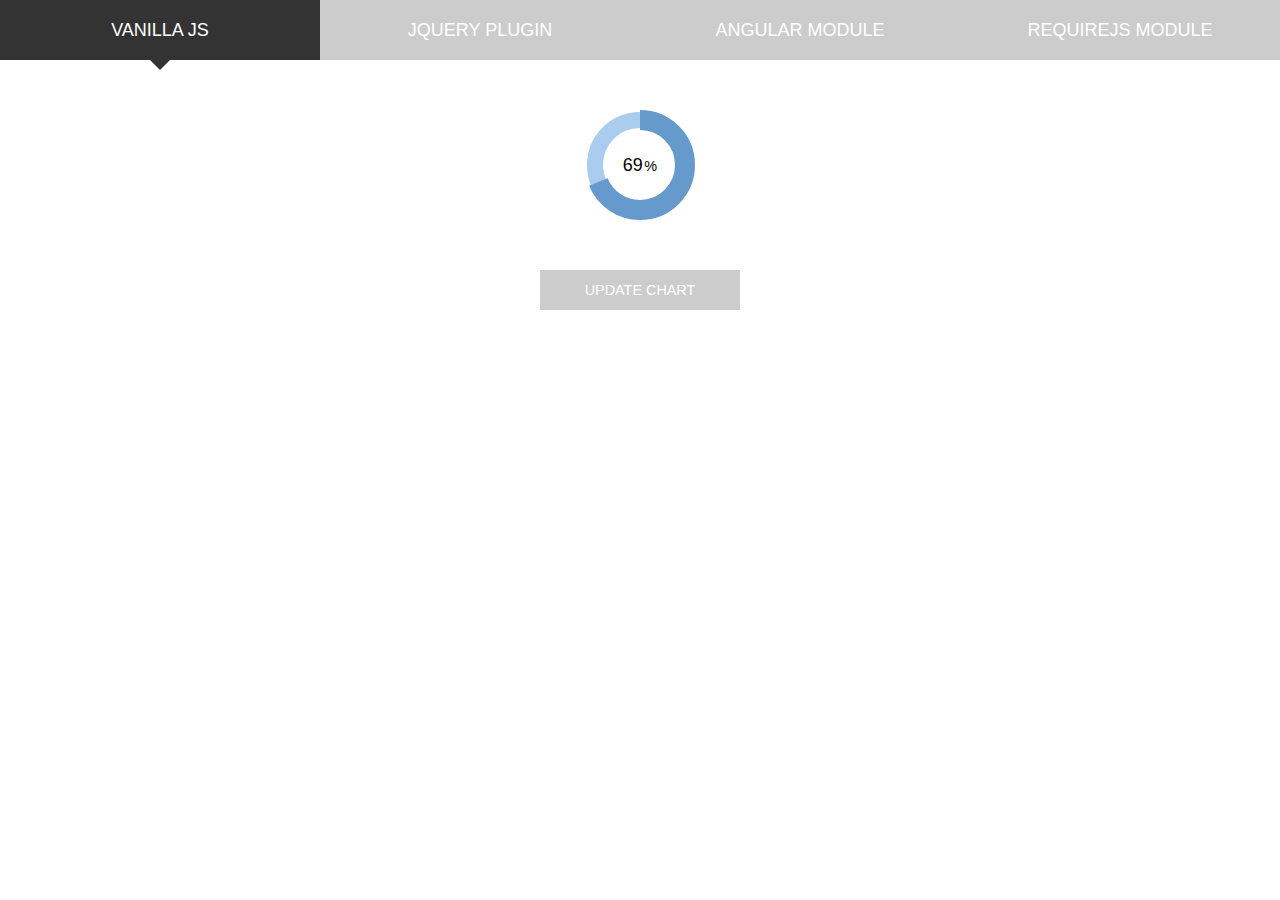
<file: rendro-easy-pie-chart-97b5824/demo/index.html>
<!doctype html>
<html lang="en">
<head>
	<meta charset="UTF-8"/>
	<title>vanilla</title>
	<meta name="viewport" content="width=device-width"/>
	<link rel="stylesheet" href="style.css"/>
</head>
<body>

	<ul>
		<li><a href="index.html" class="active">Vanilla JS</a></li>
		<li><a href="jquery.html">jQuery plugin</a></li>
		<li><a href="angular.html">Angular module</a></li>
		<li><a href="requirejs.html">RequireJS module</a></li>
	</ul>

	<span class="chart" data-percent="86">
		<span class="percent"></span>
	</span>

	<span class="btn js_update">Update chart</span>

	<script src="../dist/easypiechart.js"></script>
	<script>
	document.addEventListener('DOMContentLoaded', function() {
		var chart = window.chart = new EasyPieChart(document.querySelector('span'), {
			easing: 'easeOutElastic',
			delay: 3000,
			barColor: '#69c',
			trackColor: '#ace',
			scaleColor: false,
			lineWidth: 20,
			trackWidth: 16,
			lineCap: 'butt',
			onStep: function(from, to, percent) {
				this.el.children[0].innerHTML = Math.round(percent);
			}
		});

		document.querySelector('.js_update').addEventListener('click', function(e) {
			chart.update(Math.random()*200-100);
		});

	});
	</script>
</body>
</html>
</file>
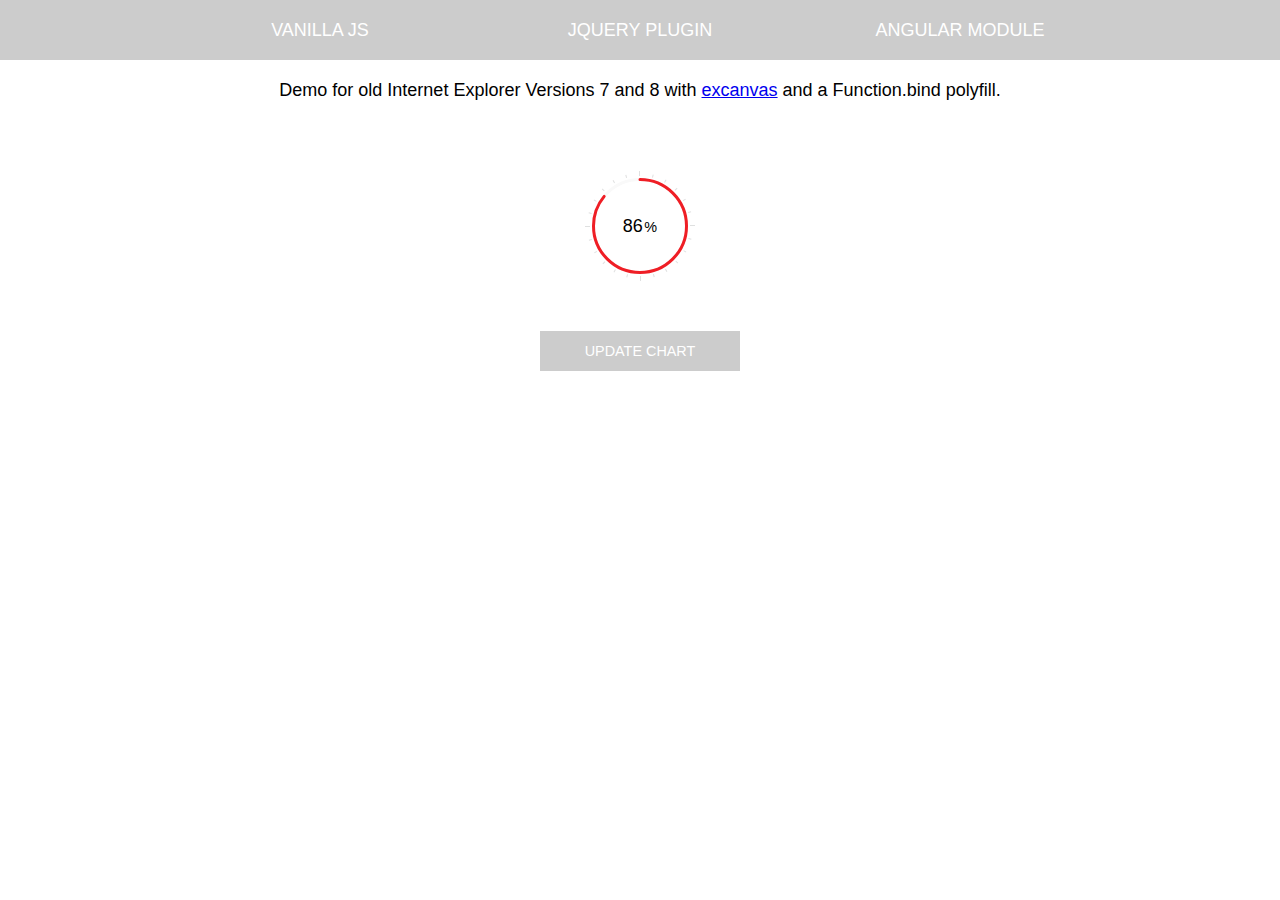
<file: rendro-easy-pie-chart-97b5824/demo/old-ie.html>
<!doctype html>
<html lang="en">
<head>
	<meta charset="UTF-8"/>
	<title>jQuery</title>
	<meta name="viewport" content="width=device-width"/>
	<link rel="stylesheet" href="style.css"/>
	<script src="excanvas.compiled.js"></script>
	<script>
	// IE function.bind polyfill
	if (!Function.prototype.bind) {
		Function.prototype.bind = function (oThis) {
			if (typeof this !== "function") {
				// closest thing possible to the ECMAScript 5 internal IsCallable function
				throw new TypeError("Function.prototype.bind - what is trying to be bound is not callable");
			}

			var aArgs = Array.prototype.slice.call(arguments, 1),
				fToBind = this,
				fNOP = function () {},
				fBound = function () {
					return fToBind.apply(this instanceof fNOP && oThis ? this : oThis,
				aArgs.concat(Array.prototype.slice.call(arguments)));
			};

			fNOP.prototype = this.prototype;
			fBound.prototype = new fNOP();

			return fBound;
		};
	}
	</script>
</head>
<body>

	<ul>
		<li><a href="index.html">Vanilla JS</a></li>
		<li><a href="jquery.html">jQuery plugin</a></li>
		<li><a href="angular.html">Angular module</a></li>
	</ul>

	<p>Demo for old Internet Explorer Versions 7 and 8 with <a href="http://excanvas.sourceforge.net" target="_blank">excanvas</a> and a Function.bind polyfill.</p>

	<span class="chart" data-percent="86">
		<span class="percent"></span>
	</span>

	<span class="btn js_update">Update chart</span>

	<script src="http://ajax.googleapis.com/ajax/libs/jquery/1.10.2/jquery.min.js"></script>
	<script src="../dist/jquery.easypiechart.min.js"></script>
	<script>
	$(function() {
		var $chart = $('.chart');
		$chart.easyPieChart({
			onStep: function(from, to, percent) {
				$(this.el).find('.percent').text(Math.round(percent));
			}
		});
		var chart = window.chart = $chart.data('easyPieChart');
		chart.update($chart.data('percent'));
		$('.js_update').on('click', function() {
			chart.update(Math.random()*200-100);
		});
	});
	</script>
</body>
</html>
</file>
<file: rendro-easy-pie-chart-97b5824/demo/style.css>
html,
body {
  padding: 0;
  margin: 0;
}
body {
  -webkit-font-smoothing: antialiased;
  text-align: center;
  font: 18px / 1.4 'Helvetica', 'Arial', sans-serif;
  padding-top: 60px;
}
ul {
  position: fixed;
  top: 0;
  left: 0;
  right: 0;
  margin: 0;
  padding: 0;
  height: 60px;
  background: #cccccc;
  font-size: 0;
  line-height: 0;
  letter-spacing: -0.3em;
}
li {
  position: relative;
  display: inline-block;
  vertical-align: top;
  width: 25%;
  text-align: center;
  font-size: 18px;
  line-height: 60px;
  letter-spacing: normal;
}
li a {
  display: block;
  color: #ffffff;
  text-decoration: none;
  text-transform: uppercase;
  white-space: nowrap;
}
li a:hover,
li a.active {
  background: #333333;
  color: #ffffff;
}
li a.active:after {
  content: '';
  position: absolute;
  top: 100%;
  left: 50%;
  margin-left: -10px;
  border: 10px solid;
  border-color: transparent;
  border-top-color: #333333;
}
.chart {
  position: relative;
  display: inline-block;
  width: 110px;
  height: 110px;
  margin-top: 50px;
  margin-bottom: 50px;
  text-align: center;
}
.chart canvas {
  position: absolute;
  top: 0;
  left: 0;
}
.percent {
  display: inline-block;
  line-height: 110px;
  z-index: 2;
}
.percent:after {
  content: '%';
  margin-left: 0.1em;
  font-size: .8em;
}
.angular {
  margin-top: 100px;
}
.angular .chart {
  margin-top: 0;
}
input {
  display: block;
  margin: auto;
  margin-bottom: 3em;
}
.btn {
  display: block;
  width: 200px;
  margin: 0 auto;
  padding: 10px 20px;
  background: #cccccc;
  color: #ffffff;
  text-transform: uppercase;
  cursor: pointer;
  font-size: 0.8em;
  -moz-box-sizing: border-box;
  box-sizing: border-box;
}
.btn:hover {
  background: #333333;
  color: #ffffff;
}
.span6 {
  float: left;
  width: 50%;
}
@media only screen and (max-width: 600px) {
  li {
    font-size: 14.4px;
  }
}
@media only screen and (max-width: 430px) {
  .span6 {
    float: none;
    width: 100%;
  }
  body {
    padding-top: 0;
  }
  ul {
    height: auto;
    position: static;
  }
  li {
    display: block;
    width: 100%;
  }
  li a {
    white-space: normal;
  }
  a.active:after {
    display: none;
  }
}
</file>
